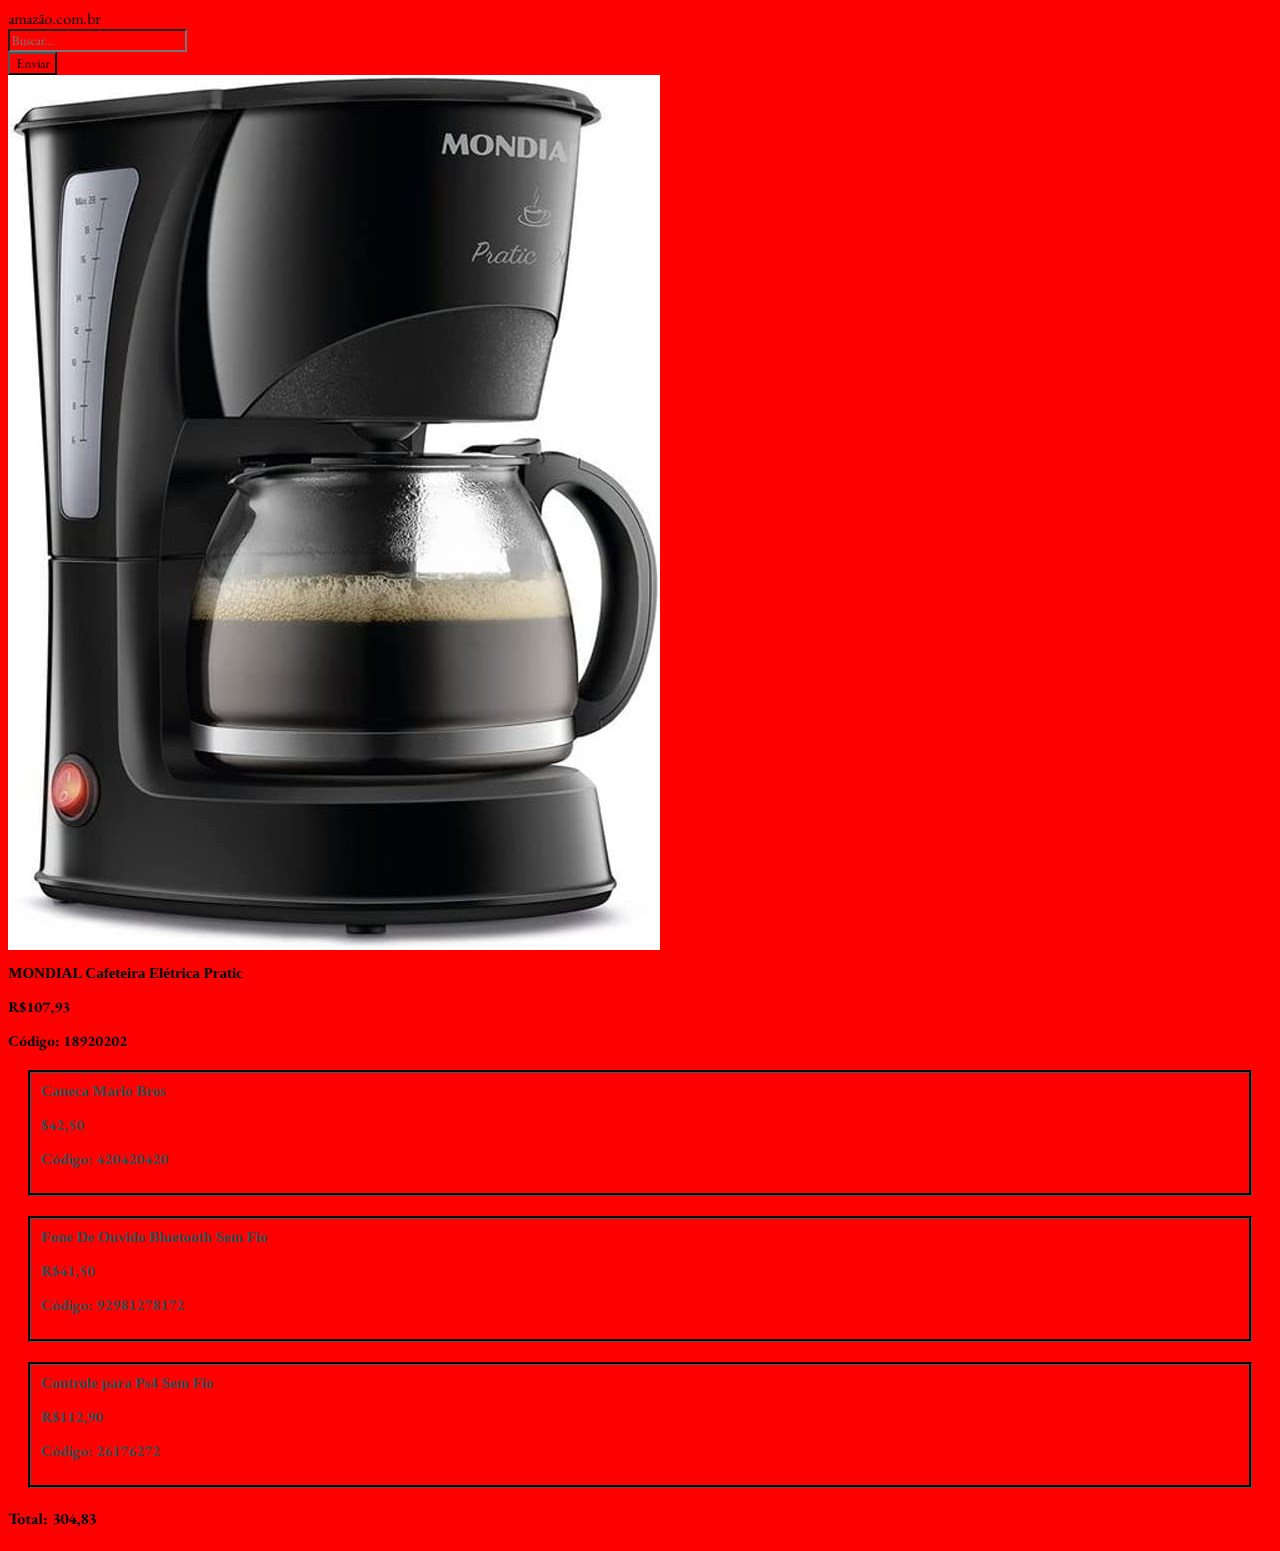
<file: index.html>
<!DOCTYPE html>
<html lang="pt-br" style="max-height: 100%; height: 100%;">
    <head>
        <link href="https://cdn.jsdelivr.net/npm/bootstrap@5.3.0-alpha3/dist/css/bootstrap.min.css" rel="stylesheet" integrity="sha384-KK94CHFLLe+nY2dmCWGMq91rCGa5gtU4mk92HdvYe+M/SXH301p5ILy+dN9+nJOZ" crossorigin="anonymous">
    <meta charset="UTF-8">
    <meta http-equiv="X-UA-Compatible" content="IE=edge">
    <meta name="viewport" content="width=device-width, initial-scale=1.0">
    <title>Amazão</title>
    <link rel="stylesheet" href="style.css">
</head>
<body>
    <script src="https://cdn.jsdelivr.net/npm/bootstrap@5.3.0-alpha3/dist/js/bootstrap.bundle.min.js" integrity="sha384-ENjdO4Dr2bkBIFxQpeoTz1HIcje39Wm4jDKdf19U8gI4ddQ3GYNS7NTKfAdVQSZe" crossorigin="anonymous"></script>
    <div class="t1">
        amazão.com.br
    </div>
    <form class="Buscar..." role="Buscar...">
        <div class="form-group">
          <input type="text" class="form-control" placeholder="Buscar...">
        </div>
        <button type="Enviar" class="btn btn-default">Enviar</button>
      </form>
      </div>
    <table>
    <div class="container">
        <img src="cafe.jpg" alt="">
    </div>
            <span>    
            <h1 class="p1">MONDIAL Cafeteira Elétrica Pratic
                <p>R$107,93</p>
                <p>Código: 18920202</p>
            </h1>

            <h1 class="p2"> Caneca Mario Bros 
                <p>$42,50</p>
                <p>Código: 420420420</p>
            </h1>    

            <h1 class="p3"> Fone De Ouvido Bluetooth Sem Fio
                <p>R$41,50</p>
                <p>Código: 92981278172</p>
            </h1>    

            <h1 class="p4">Controle para Ps4 Sem Fio
                <p>R$112,90</p>
                <p>Código: 26176272</p>
            </h1>
            <p style="font-weight: bolder;">Total: 304,83</p>
        </td>
    </tr>
    <tr>
        <td rowspan="3"></td>
    </tr>
    </table>
    
</body>
</html>

</style>
</file>
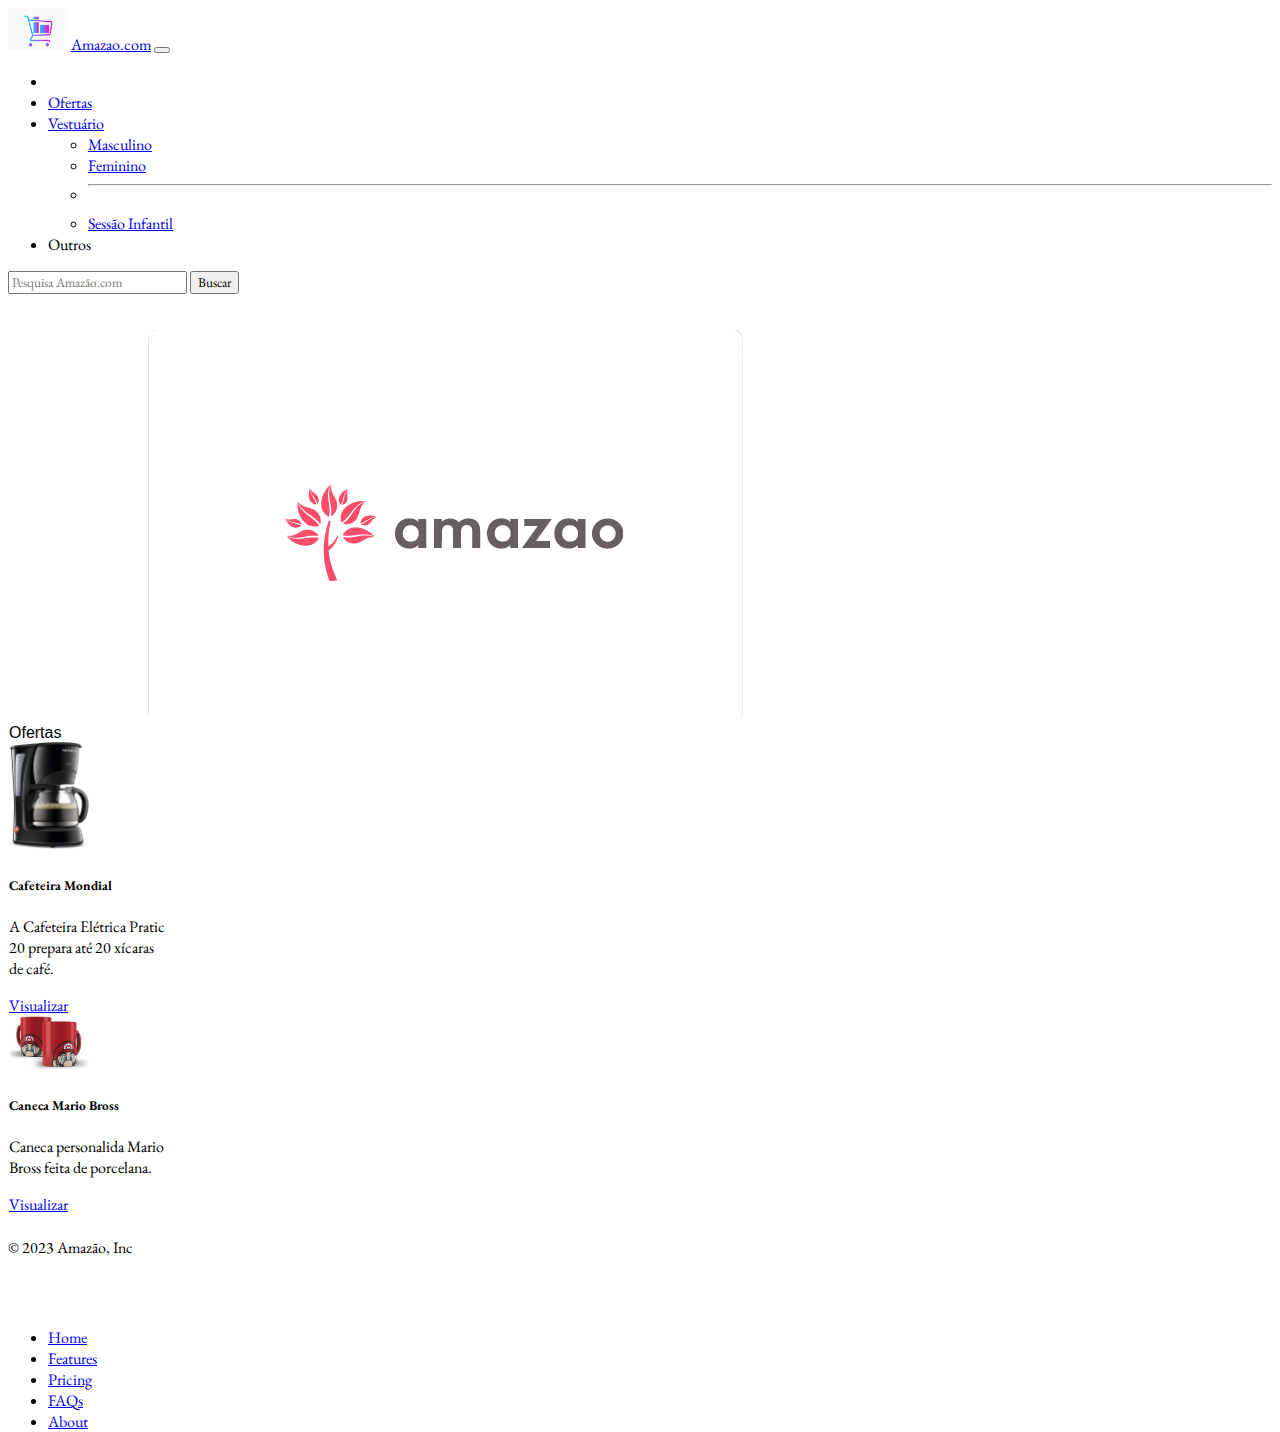
<file: bootstrap/index.html>
<!DOCTYPE html>
<html lang="pt-br" style="max-height: 100%; height: 100%;">
<head>
  <meta charset="UTF-8">
  <meta http-equiv="X-UA-Compatible" content="IE=edge">
  <meta name="viewport" content="width=device-width, initial-scale=1.0">
  <title>Amazão</title>
  <link href="https://cdn.jsdelivr.net/npm/bootstrap@5.3.0-alpha3/dist/css/bootstrap.min.css" rel="stylesheet" integrity="sha384-KK94CHFLLe+nY2dmCWGMq91rCGa5gtU4mk92HdvYe+M/SXH301p5ILy+dN9+nJOZ" crossorigin="anonymous">
  <link rel="stylesheet" href="style.css">
</head>
<body>
  <nav class="navbar navbar-expand-lg bg-body-tertiary">
    <div class="container-fluid">
      <img src="carrinho.png" alt="" width="60" height="42" class="d-inline-block align-text-left"> 
      <a class="navbar-brand" href="#">Amazao.com</a>
      <button class="navbar-toggler" type="button" data-bs-toggle="collapse" data-bs-target="#navbarSupportedContent" aria-controls="navbarSupportedContent" aria-expanded="false" aria-label="Toggle navigation">
        <span class="navbar-toggler-icon"></span>
      </button>
      <div class="collapse navbar-collapse" id="navbarSupportedContent">
        <ul class="navbar-nav me-auto mb-2 mb-lg-0">
          <li class="nav-item">
            <a class="nav-link active" aria-current="page" href="#"></a>
          </li>
          <li class="nav-item">
            <a class="nav-link" href="#">Ofertas</a>
          </li>
          <li class="nav-item dropdown">
            <a class="nav-link dropdown-toggle" href="#" role="button" data-bs-toggle="dropdown" aria-expanded="false">
              Vestuário
            </a>
            <ul class="dropdown-menu">
              <li><a class="dropdown-item" href="#">Masculino</a></li>
              <li><a class="dropdown-item" href="#">Feminino</a></li>
              <li><hr class="dropdown-divider"></li>
              <li><a class="dropdown-item" href="#">Sessão Infantil</a></li>
            </ul>
          </li>
          <li class="nav-item">
            <a class="nav-link enabled">Outros</a>
          </li>
        </ul>
        <form class="d-flex" role="search">
          <input class="form-control me-2" type="search" placeholder="Pesquisa Amazão.com" aria-label="Search">
          <button class="btn btn-outline-success" type="submit">Buscar</button>
        </form>
      </div>
    </div>
  </nav>
    <nav class="navbar bg-body-tertiary">
      <div class="container-fluid">
        <a class="navbar-brand" href="#">
        </a>
      </div>
    </nav>
    <table>
      <img src="background.png" alt="" style="background-image: image(background.png);">
      <div class="container text-left" style="margin-left: 1px;">
        <div class="row">
          <div class="col" style="font-family:'Segoe UI', Tahoma, Geneva, Verdana, sans-serif">
            Ofertas
        <div class="card" style="width: 10rem;">
          <img src="cafe.jpg" class="card-img-top" alt="...">
          <div class="card-body">
            <h5 class="card-title">Cafeteira Mondial</h5>
            <p class="card-text">A Cafeteira Elétrica Pratic 20 prepara até 20 xícaras de café.</p>
            <a href="#" class="btn btn-primary">Visualizar</a>
          </div>
        </div>
        <div class="card" style="width: 10rem;">
          <img src="mario.jpg" class="card-img-right" alt="...">
          <div class="card-body">
            <h5 class="card-title">Caneca Mario Bross</h5>
            <p class="card-text">Caneca personalida Mario Bross feita de porcelana.</p>
            <a href="#" class="btn btn-primary">Visualizar</a>
          </div>
        </div>
            </td>
          </tr>
          <tr>
            <td rowspan="3"></td>
          </tr>
        </table>
  <footer class="d-flex flex-wrap justify-content-between align-items-center py-3 my-4 border-top">
    <p class="col-md-4 mb-0 text-muted">© 2023 Amazão, Inc</p>

    <a href="/" class="col-md-4 d-flex align-items-center justify-content-center mb-3 mb-md-0 me-md-auto link-dark text-decoration-none">
      <svg class="bi me-2" width="40" height="32"><use xlink:href="#bootstrap"></use></svg>
    </a>

    <ul class="nav col-md-4 justify-content-end">
      <li class="nav-item"><a href="#" class="nav-link px-2 text-muted">Home</a></li>
      <li class="nav-item"><a href="#" class="nav-link px-2 text-muted">Features</a></li>
      <li class="nav-item"><a href="#" class="nav-link px-2 text-muted">Pricing</a></li>
      <li class="nav-item"><a href="#" class="nav-link px-2 text-muted">FAQs</a></li>
      <li class="nav-item"><a href="#" class="nav-link px-2 text-muted">About</a></li>
    </ul>
  </footer>

  <script src="https://cdn.jsdelivr.net/npm/bootstrap@5.3.0-alpha3/dist/js/bootstrap.bundle.min.js" integrity="sha384-ENjdO4Dr2bkBIFxQpeoTz1HIcje39Wm4jDKdf19U8gI4ddQ3GYNS7NTKfAdVQSZe" crossorigin="anonymous"></script>
</body>
</html>
</file>
<file: style.css>
@import url('https://fonts.googleapis.com/css2?family=EB+Garamond:wght@500&display=swap');
@import url('https://fonts.googleapis.com/css2?family=Montserrat:wght@100&display=swap');
* {
  font-family: 'EB Garamond', serif;
  background-color: red;
}

.navbar-brand {
  font-family: 'Montserrat', sans-serif;
}

.p1 {
  font-size: 15px; color: black;
  font-family: 'Times New Roman';
  font-weight: bolder;
  text-align: left;

}

.p2 {
  font-size: 15px; color: darkslategray;
  font-family: 'Times New Roman';
  font-weight: bolder;
  margin: 20px;
  padding: 10px;
  border-color: black;
  border-style: groove;
  align-items: center;
}

.p3 {
  font-size: 15px; color: darkslategray;
  font-family: 'Times New Roman';
  font-weight: bolder;
  margin: 20px;
  padding: 10px;
  border-color: black;
  border-style: groove;
  align-items: center;
}

.p4 {
  font-size: 15px; color: darkslategray;
  font-family: 'Times New Roman';
  font-weight: bolder;
  margin: 20px;
  padding: 10px;
  border-color: black;
  border-style: groove;
  align-items: center;
}

.background {
  background-image:image-set(background-image);
}
</file>
<file: bootstrap/style.css>
@import url('https://fonts.googleapis.com/css2?family=EB+Garamond:wght@500&display=swap');

* {
  font-family: 'EB Garamond', serif;
}

.t1 {
  font-size: 35px; color: darkslateblue;
  font-family: 'EB Garamond', serif;
  font-weight: bold;
  padding-left: 0px;
  letter-spacing: 0px;
}


.p1 {
  font-size: 15px; color: black;
  font-family: 'Times New Roman';
  font-weight: bolder;
  text-align: left;

}

.p2 {
  font-size: 15px; color: darkslategray;
  font-family: 'Times New Roman';
  font-weight: bolder;
  margin: 20px;
  padding: 10px;
  border-color: black;
  border-style: groove;
  align-items: center;
}

.p3 {
  font-size: 15px; color: darkslategray;
  font-family: 'Times New Roman';
  font-weight: bolder;
  margin: 20px;
  padding: 10px;
  border-color: black;
  border-style: groove;
  align-items: center;
}

.p4 {
  font-size: 15px; color: darkslategray;
  font-family: 'Times New Roman';
  font-weight: bolder;
  margin: 20px;
  padding: 10px;
  border-color: black;
  border-style: groove;
  align-items: center;
}

.container img {
  width: 80px;
  align-items: left;
}

.Buscar... {
  font-family: 'Franklin Gothic Medium', 'Arial Narrow', Arial, sans-serif;
  font-size: 10px;
}
</file>
